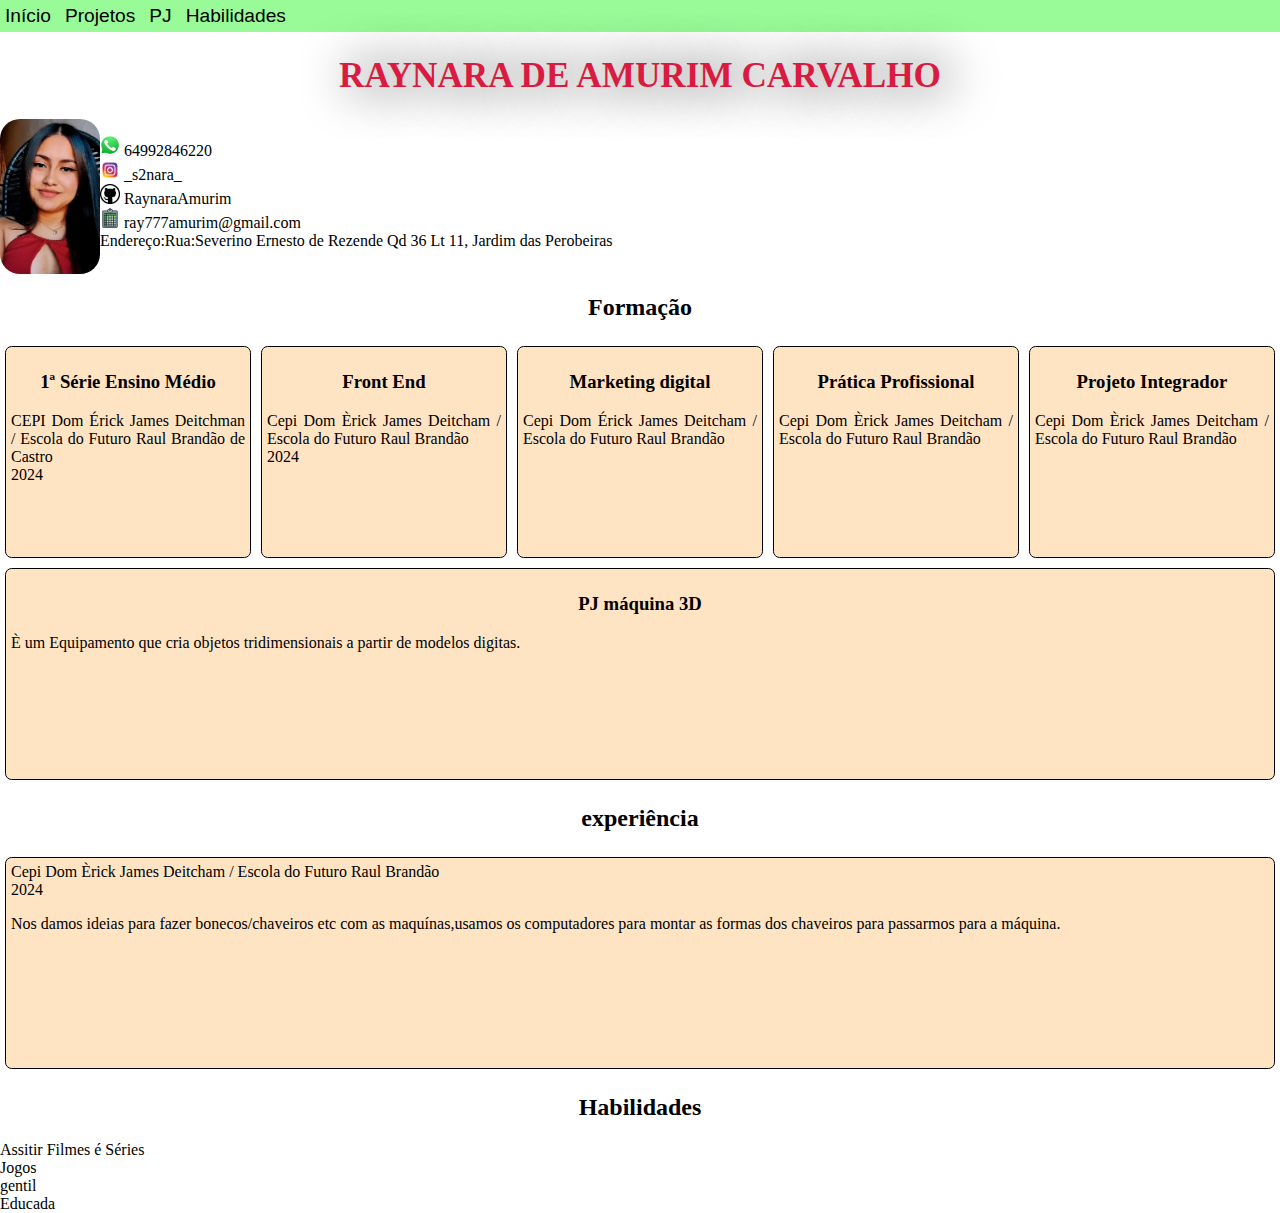
<file: index.html>
<!DOCTYPE html>
<html lang="pt-br">

<head>
    <meta charset="UTF-8">
    <meta name="viewport" content="width=device-width, initial-scale=1.0">
    <title>Raynara De Amurim Carvalho</title>
    <link rel="stylesheet" href="Menu.css">
    <link rel="shortcut icon" href="Favicon.png" type="image/x-icon">
    <link rel="stylesheet" href="form.css">
    <link rel="stylesheet" href="textos.css">
</head>
<body>
    <div id="conteudo">
        <div id="nav">
            <nav>
                <a href="index.html">
                    <div class="menu">Início</div>
                </a>
                <a href="Projetos.html">
                    <div class="menu">Projetos</div>
                </a>
                <a href="PJ.html">
                    <div class="menu">PJ</div>
                </a>
                <a href="Habilidades.html">
                    <div class="menu">Habilidades</div>
                </a>
            </nav>
        </div>
        <div id="pessoal">
            <div id="foto"></div>
            <div id="dados">
                <h1>Raynara De Amurim Carvalho</h1>
                <div class="flex">
                <img src="Eu 3.enc.jpg" alt="" id="eu">
                <p id="contato">
                    <a href="https://wa.me/64992826220/?text=Olá Gostei do seu curriculo" target="_blank" id="zap">
                        <img src="whats.png" alt="" width="20px">
                        64992846220
                    </a><br>
                    <a href="https://www.instagram.com/_s2nara_" target="_blank">
                        <img src="social-media-icon-instagram-logo-free-vector.jpg" alt="" width="20px" id="insta">
                        _s2nara_
                    </a>
                    <br>
                    <a href="https://www.github.com/RaynaraAmurim" target="_blank" id="git">
                        <img src="OIP.jpeg" alt="" width="20px">
                        RaynaraAmurim
                    </a><br>
                    <a href="mailto:ray777amurim@gmail.com" target="_blank" id="mail"> 
                        <img src="6221117.png" alt="" width="20px">
                        ray777amurim@gmail.com 
                    </a>
                    <br>
                    Endereço:Rua:Severino Ernesto de Rezende Qd 36 Lt 11, Jardim das Perobeiras <br>
                </p>
            </div>
            </div>
        </div>
        <div id="formacao" class="flex">
            <h2>Formação</h2>
            <div class="form">
                <h3>1ª Série Ensino Médio</h3>
                <p>
                    CEPI Dom Érick James Deitchman / Escola do Futuro Raul Brandão de Castro <br>
                    2024
                </p>
            </div>
            <div class="form">
                <h3>Front End</h3>
                <p>
                    Cepi Dom Èrick James Deitcham / Escola do Futuro Raul Brandão <br>
                    2024
                </p>
            </div>
            <div class="form">
                <h3>Marketing digital</h3>
                <p>
                    Cepi Dom Érick James Deitcham / Escola do Futuro Raul Brandão <br>
                </p>
            </div>
            <div class="form">
                <h3>Prática Profissional</h3>
                <p>
                    Cepi Dom Èrick James Deitcham / Escola do Futuro Raul Brandão <br>
                </P>
            </div>
            <div class="form">
                <h3>Projeto Integrador</h3>
                <p>
                    Cepi Dom Èrick James Deitcham / Escola do Futuro Raul Brandão <br>
                </p>
            </div>
            <div class="form">
                <h3>PJ máquina 3D</h3>
                <p>È um Equipamento que cria objetos tridimensionais a partir de modelos digitas. </p>
            </div>

        </div>
        <div id="experiencia" class="flex">
        <h2>experiência</h2>
        <div class="form">
            Cepi Dom Èrick James Deitcham / Escola do Futuro Raul Brandão <br>
            2024
            </p>
            Nos damos ideias para fazer bonecos/chaveiros etc com as maquínas,usamos os
            computadores para montar as formas dos chaveiros para passarmos para a máquina.
            </p>
        </div>
    </div>
        </div id="Habilidades">
        <h2>Habilidades</h2>
</ul>
<li>Assitir Filmes é Séries</li>
<li>Jogos</li>
<li>gentil</li>
<li>Educada</li>
</ul>
<div>
    </body>
</html>
</file>
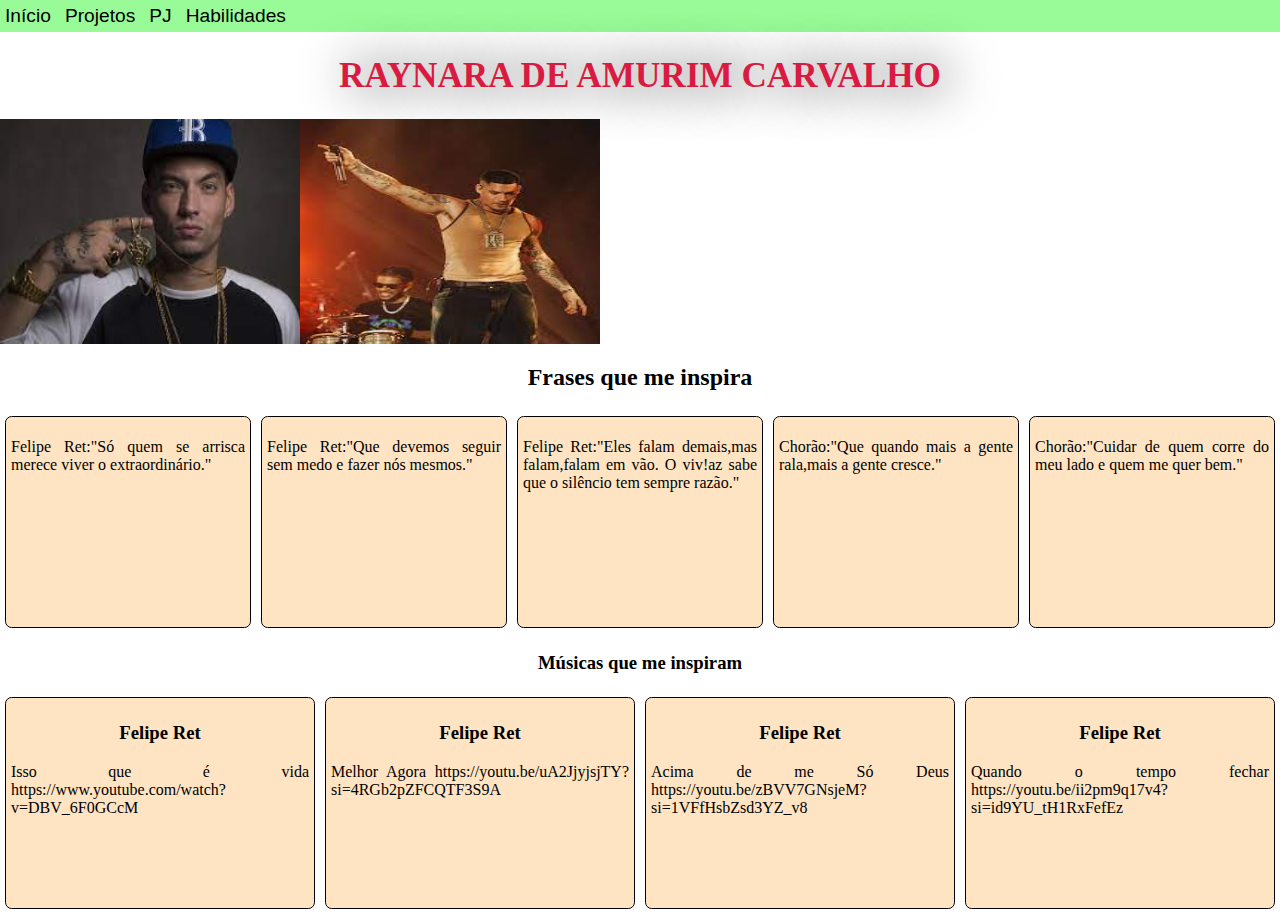
<file: Habilidades.html>
<!DOCTYPE html>
<html lang="pt-br">
<head>
    <meta charset="UTF-8">
    <meta name="viewport" content="width=device-width, initial-scale=1.0">
    <title>Minhas Habilidades</title>
    <link rel="stylesheet" href="Menu.css">
    <link rel="shortcut icon" href="Favicon.png" type="image/x-icon">
    <link rel="stylesheet" href="Imagens.css">
    <link rel="stylesheet" href="form.css">
    <link rel="stylesheet" href="textos.css">
</head>
<body>
    <div id="conteudo">
        <div id="nav">
            <nav>
                <a href="index.html"><div class="menu">Início</div></a>
                <a href="Projetos.html"><div class="menu">Projetos</div></a>
                <a href="PJ.html"><div class="menu">PJ</div></a>
                <a href="Habilidades.html"><div class="menu">Habilidades</div></a>
            </nav>
        </div>
        <h1>Raynara De Amurim Carvalho</h1>
        <div id="principal" class="flex">
            <img src="Felipe ret 2.jpg" alt="">
            <img src="Felipe ret 3.jpg" alt="">
            <h2>Frases que me inspira</h2>
            <div class="form">
                <p>
                    Felipe Ret:"Só quem se arrisca merece viver o extraordinário."
                </p>
            </div>
            <div class="form">
                <p>
                    Felipe Ret:"Que devemos seguir sem medo e fazer nós mesmos."
                </p>
            </div>
            <div class="form">
                <p>
                    Felipe Ret:"Eles falam demais,mas falam,falam em vão.
                    O viv!az sabe que o silêncio tem sempre
                    razão."
                </p>
            </div>
            <div class="form">
                <p>
                    Chorão:"Que quando mais a gente rala,mais a gente cresce."
                </p>
            </div>
            <div class="form">
                <p>
                    Chorão:"Cuidar de quem corre do meu lado e quem me quer bem."
                </p>
            </div>
            <h3>Músicas que me inspiram</h3>
            <div class="form">
                <h3>Felipe Ret</h3>
                <p>Isso que é vida <a href="">https://www.youtube.com/watch?v=DBV_6F0GCcM</a></p>
            </div>
            <div class="form">
                <h3>Felipe Ret</h3>
                <p>Melhor Agora
                    <a href="">https://youtu.be/uA2JjyjsjTY?si=4RGb2pZFCQTF3S9A</a></p>
            </div>
            <div class="form">
                <h3>Felipe Ret</h3>
                <p>Acima de me Só Deus <a href="">https://youtu.be/zBVV7GNsjeM?si=1VFfHsbZsd3YZ_v8</a></p>
            </div>
            <div class="form">
                <h3>Felipe Ret</h3>
                <p>Quando o tempo fechar
                    <a href="">https://youtu.be/ii2pm9q17v4?si=id9YU_tH1RxFefEz</a></p>
            </div>
        </div>
    </div>
</body>
</html>
</file>
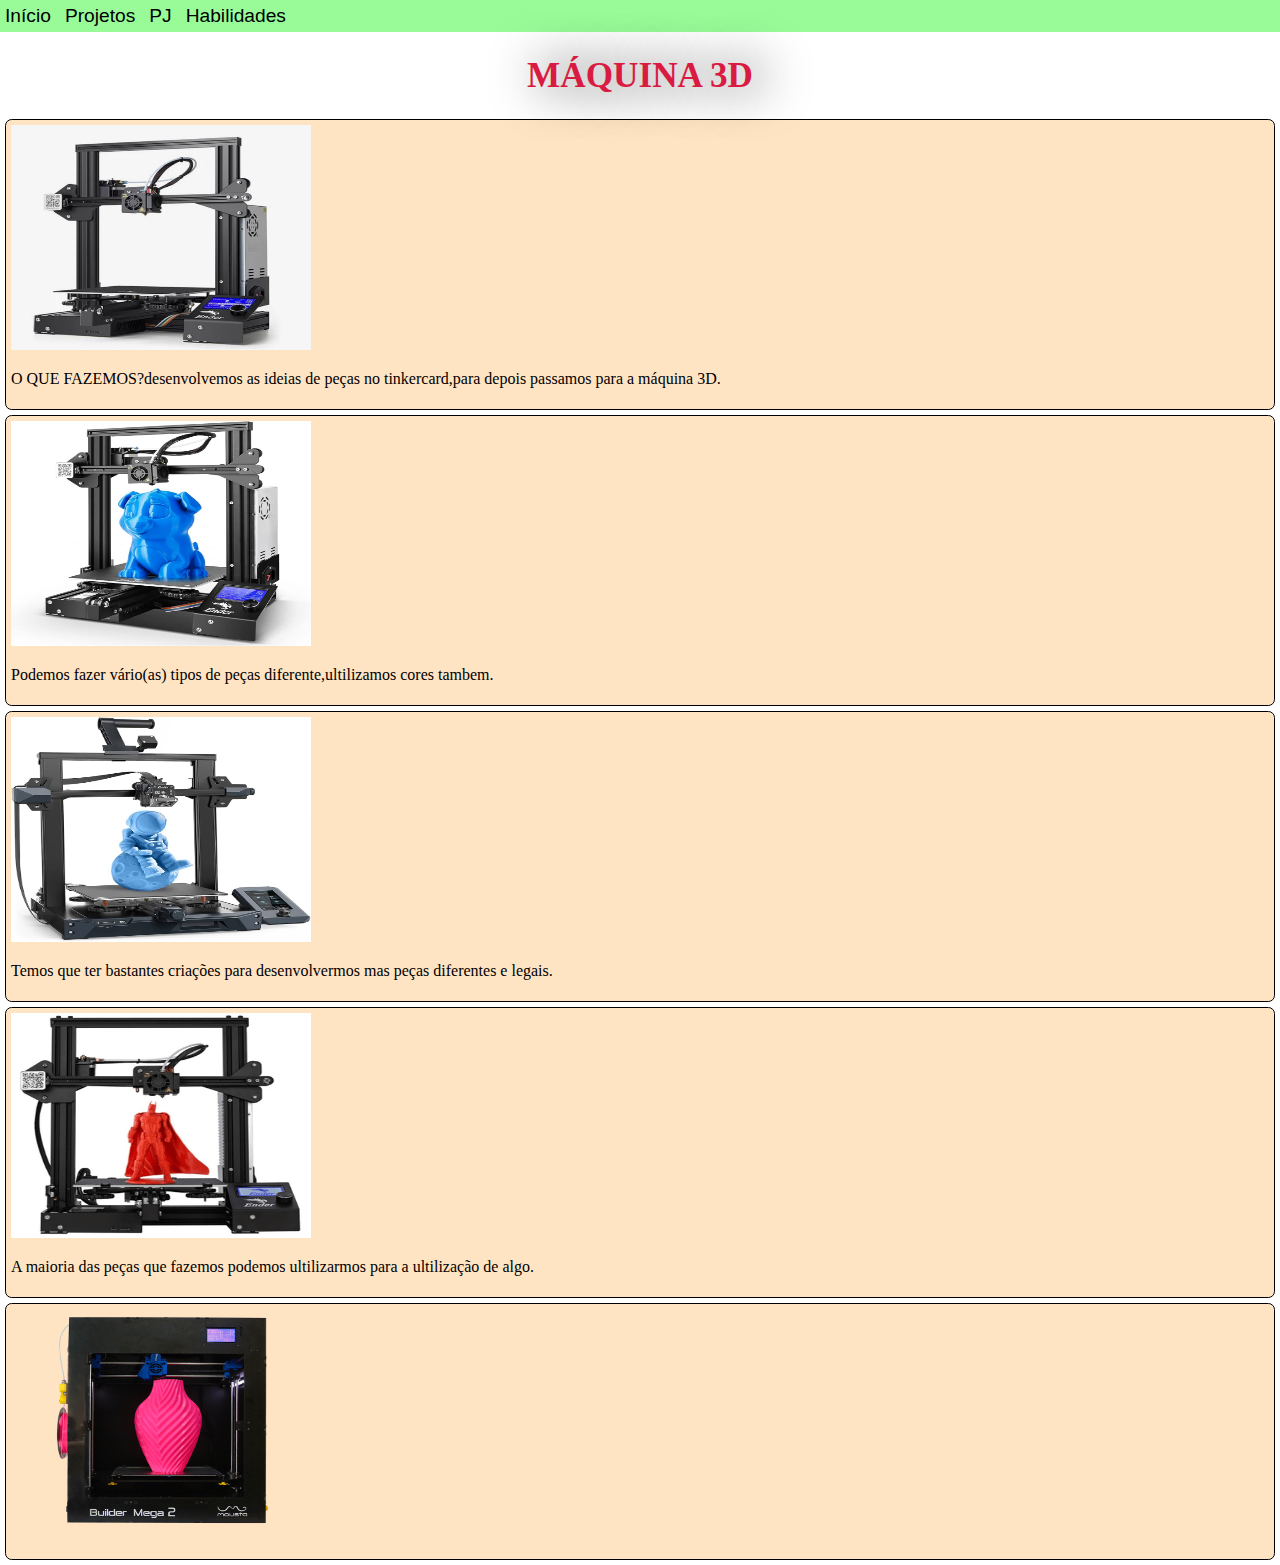
<file: PJ.html>
<!DOCTYPE html>
<html lang="pt-br">
<head>
    <meta charset="UTF-8">
    <meta name="viewport" content="width=device-width, initial-scale=1.0">
    <title>PJ - Raynara</title>
    <link rel="stylesheet" href="Menu.css">
    <link rel="shortcut icon" href="Favicon.png" type="image/x-icon">
    <link rel="stylesheet" href="Imagens.css">
    <link rel="stylesheet" href="form.css">
    <link rel="stylesheet" href="textos.css">
</head>
<body> 
    <div id="conteudo">
        <div id="nav" class="flex">
            <nav>
                <a href="index.html"><div class="menu">Início</div></a>
                <a href="Projetos.html"><div class="menu">Projetos</div></a>
                <a href="PJ.html"><div class="menu">PJ</div></a>
                <a href="Habilidades.html"><div class="menu">Habilidades</div></a>
                <link rel="stylesheet" href="textos.css">
            </nav>
        </div>
        <h1>Máquina 3D</h1>
        <div class="form">
            <img src="FT da Máquina3D.webp" alt="Imagem sobre peças 3D">
            <p>
                O QUE FAZEMOS?desenvolvemos as ideias de peças
                no tinkercard,para depois passamos para a máquina 3D.
            </p>
        </div>
        <div class="form">
            <img src="Cachorrinho 3D.jpg" alt="">
            <p>
                Podemos fazer vário(as) tipos de peças diferente,ultilizamos cores tambem.
            </p>
        </div>
        <div class="form">
            <img src="Astrounata 3D.jpg" alt="">
            <p>
                Temos que ter bastantes criações para desenvolvermos mas peças diferentes e legais.
            </p>
        </div>
        <div class="form">
            <img src="Batman 3D.png" alt="">
            <p>
                A maioria das peças que fazemos podemos ultilizarmos para a ultilização de algo.
            </p>
        </div>
        <div class="form">
            <img src="Jarra 3D.png" alt="">
            <p>
                
            </p>
        </div>
    </div>
</body>
</html>
</file>
<file: Menu.css>
body{
    margin: 0;
    padding: 0;
}
#nav{
    width: 100%;
    display: inline-flex;
    background-color: palegreen;
}
.menu {
    display: inline-flex;
    text-decoration: none;
    padding: 5px;
    color: black;
    font-family: Verdana, Geneva, Tahoma, sans-serif;
    font-size: 1.2rem;
}
.menu:hover{
    background-color: aquamarine;
    transition: 0.5s;
    border-radius: 10pt;
}
</file>
<file: form.css>
.form{
    border: 1px solid black;
    border-radius: 5pt;
    background-color: bisque;
    margin: 5px;
    padding: 5px;
    min-height: 200px;
    flex: 1 1 200px;
    transition: 1s;
}
.flex{
    display: flex;
    flex-wrap: wrap;
}
.form:hover{
    background-color: rgb(199, 87, 199);
    flex: 1 1 300px;
    transform: 1s;
}
</file>
<file: textos.css>
h1, h2, h3, p{
    font-family: Georgia, 'Times New Roman', Times, serif;
}
h1{
    text-transform: uppercase;
    text-align: center;
    width: 100%;
    font-size: 2.2rem;
    color: rgb(218, 27, 65);
    text-shadow: 10px 1px 50px rgb(0, 0, 0);
}
h2, h3{
    text-align: center;
    width: 100%;
}
p{text-align: justify;}
a{text-decoration: none;color:black;}
#zap:hover, #insta:hover, #git:hover, #mail:hover{
    border-radius: 20pt;
    margin: 10px;
    padding: 10px;
    transition: 1s;
}
#zap:hover{background-image: linear-gradient(to right, green, lime);}
#insta:hover{background-image: linear-gradient(45deg purple, orange rgb(255, 77, 0));}
#git:houver{color: white;background-color: black;}
#mail:houver{background-color: aqua;}

#eu{
    width: 100px;
    border-radius: 20px;
}
</file>
<file: Imagens.css>
img{
    width: 300px;
    aspect-ratio: 4/3;/* 4/3*/
   
    transition: 1s;
}
img:hover{
    width: 500px;
    transition: 1s;

}
</file>
